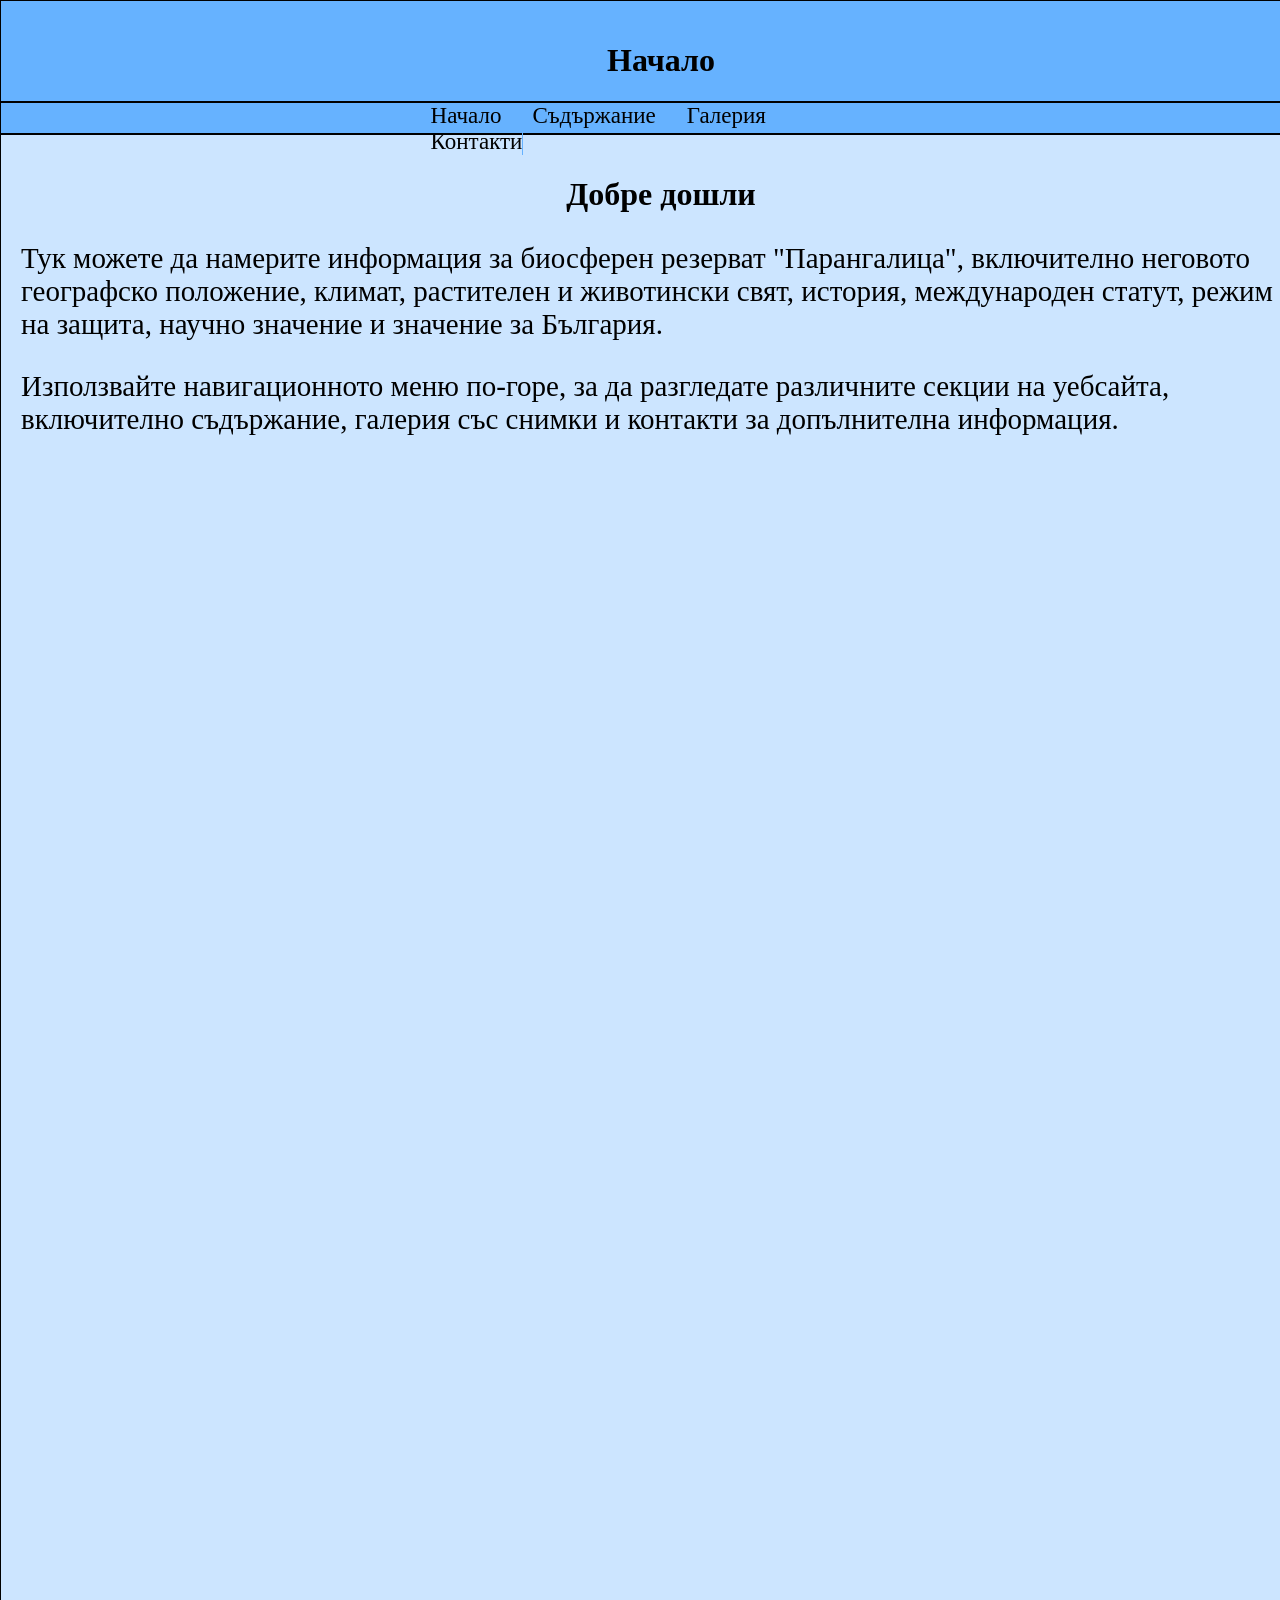
<file: index.html>
<!DOCTYPE html>
<html lang="en">
<head>
    <meta charset="UTF-8">
    <meta name="viewport" content="width=device-width, initial-scale=1.0">
    <title>Document</title>
    <link rel="stylesheet" type="text/css" href="menu.css"/>
</head>
<body>
    <div class="container">
        <div id="header">
            <h1> Начало </h1>
        </div>
        <div id="nav">
            <div class="horizontal">
                <ul>
                    <li> <a href="index.html"> Начало </a> </li>
                    <li> <a href="rezervat1.html"> Съдържание </a> </li>
                    <li> <a href="gallery.html"> Галерия </a> </li>
                    <li> <a href="contacts1.html"> Контакти </a> </li>
                </ul>
            </div>
        </div>
        <div id="section">
            <h1> Добре дошли </h1>
            <p id="paragraf1"> Тук можете да намерите информация за биосферен резерват "Парангалица", включително неговото географско положение, климат, растителен и животински свят, история, международен статут, режим на защита, научно значение и значение за България. </p>
            <p id="paragraf1"> Използвайте навигационното меню по-горе, за да разгледате различните секции на уебсайта, включително съдържание, галерия със снимки и контакти за допълнителна информация. </p>
        </div>
    </div>
    
</body>
</html>
</file>
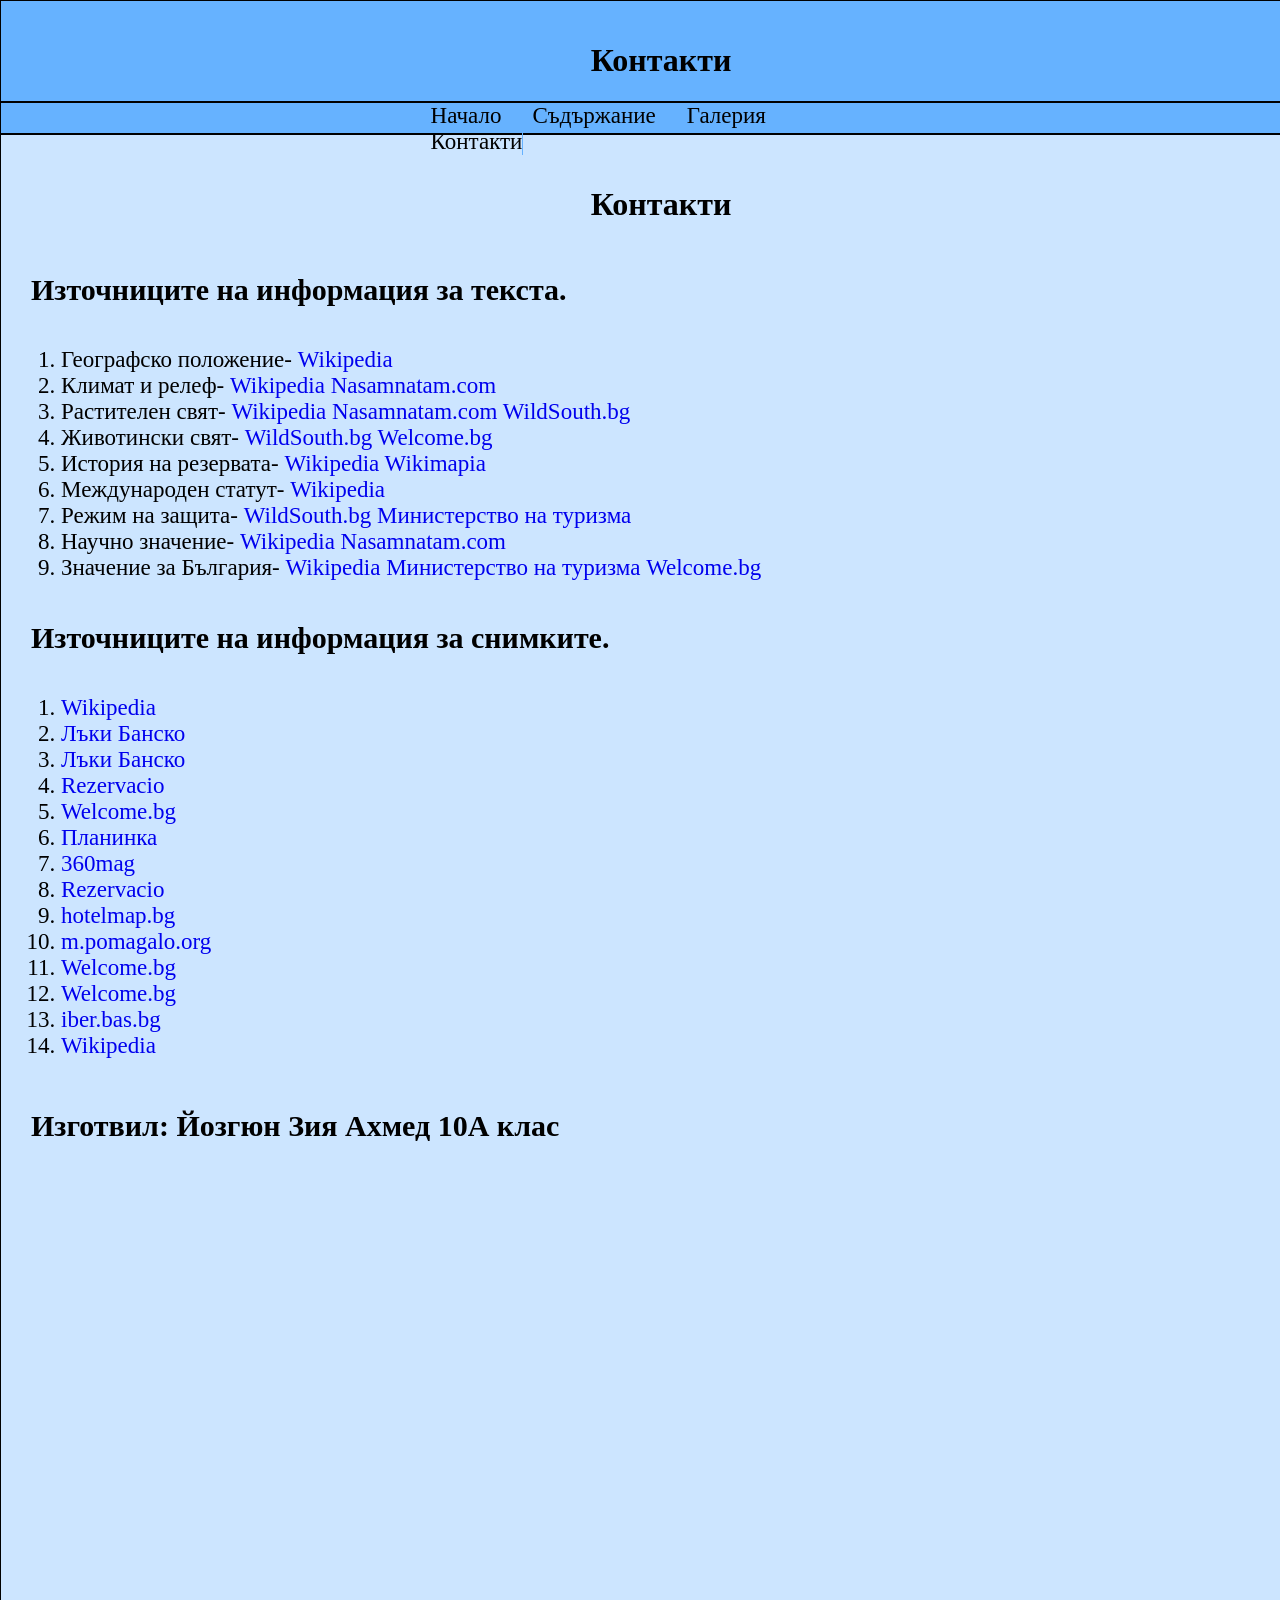
<file: contacts1.html>
<!DOCTYPE html>
<html lang="en">
<head>
    <meta charset="UTF-8">
    <meta name="viewport" content="width=device-width, initial-scale=1.0">
    <title>Document</title>
    <link rel="stylesheet" type="text/css" href="menu.css">
</head>
<body>
    <div class="container">
        <div id="header">
            <h1> Контакти </h1>
        </div>
        <div id="nav">
            <div class="horizontal">
                <ul>
                    <li> <a href="index.html"> Начало </a> </li>
                    <li> <a href="rezervat1.html"> Съдържание </a> </li>
                    <li> <a href="gallery.html"> Галерия </a> </li>
                    <li> <a href="contacts1.html"> Контакти </a> </li>
                </ul>
            </div>
        </div>
        <div id="section">
            <h1 id="zaglavie2"> Контакти </h1>
            <h3 id="malkozaglavie2"> Източниците на информация за текста. </h3>
            <ol>
                <li>Географско положение-<a href="https://en.wikipedia.org/wiki/Parangalitsa"> Wikipedia </a> </li>
                <li>Климат и релеф-<a href="https://en.wikipedia.org/wiki/Parangalitsa"> Wikipedia </a> <a href="https://www.nasamnatam.com/statia/Biosferen_rezervat_Parangalica_v_Rila-2418.html"> Nasamnatam.com </a> </li>
                <li>Растителен свят-<a href="https://en.wikipedia.org/wiki/Parangalitsa"> Wikipedia </a> <a href="https://www.nasamnatam.com/statia/Biosferen_rezervat_Parangalica_v_Rila-2418.html"> Nasamnatam.com </a> <a href="https://www.wildsouth.bg/pages/en/protected-teritorries-en.html"> WildSouth.bg </a> </li>
                <li>Животински свят-<a href="https://www.wildsouth.bg/pages/en/protected-teritorries-en.html"> WildSouth.bg </a> <a href="https://welcome.bg/en/listing/parangalitsa-reserve/"> Welcome.bg </a> </li>
                <li>История на резервата-<a href="https://en.wikipedia.org/wiki/Parangalitsa"> Wikipedia </a> <a href="https://wikimapia.org/21187087/Parangalitsa-Biosphere-Reserve"> Wikimapia </a> </li>
                <li>Международен статут-<a href="https://en.wikipedia.org/wiki/Parangalitsa"> Wikipedia </a> </li>
                <li>Режим на защита-<a href="https://www.wildsouth.bg/pages/en/protected-teritorries-en.html"> WildSouth.bg </a> <a href="https://www.tourism.government.bg"> Министерство на туризма </a> </li>
                <li>Научно значение-<a href="https://en.wikipedia.org/wiki/Parangalitsa"> Wikipedia </a> <a href="https://www.nasamnatam.com/statia/Biosferen_rezervat_Parangalica_v_Rila-2418.html"> Nasamnatam.com </a> </li>
                <li>Значение за България-<a href="https://en.wikipedia.org/wiki/Parangalitsa"> Wikipedia </a> <a href="https://www.tourism.government.bg"> Министерство на туризма </a> <a href="https://welcome.bg/en/listing/parangalitsa-reserve/"> Welcome.bg </a> </li>
            </ol>
            <h3 id="malkozaglavie2"> Източниците на информация за снимките. </h3>
            <ol>
                <li>  <a href="https://bg.wikipedia.org/wiki/%D0%9F%D0%B0%D1%80%D0%B0%D0%BD%D0%B3%D0%B0%D0%BB%D0%B8%D1%86%D0%B0"> Wikipedia </a> </li>
                <li>  <a href="https://luckybansko.bg/biosferen-rezervat-parangalitsa-v-rila-p102994/"> Лъки Банско </a> </li>
                <li>  <a href="https://luckybansko.bg/biosferen-rezervat-parangalitsa-v-rila-p102994/"> Лъки Банско </a> </li>
                <li>  <a href="https://rezervaciq.com/zabelejitelnosti/rezervat-parangalica/1034"> Rezervacio </a> </li>
                <li>  <a href="https://welcome.bg/listing/%D1%80%D0%B5%D0%B7%D0%B5%D1%80%D0%B2%D0%B0%D1%82-%D0%BF%D0%B0%D1%80%D0%B0%D0%BD%D0%B3%D0%B0%D0%BB%D0%B8%D1%86%D0%B0/"> Welcome.bg </a> </li>
                <li>  <a href="https://planinka.bg/marshruti/naj-visokoto-darvo-v-balgariya/"> Планинка </a> </li>
                <li>  <a href="https://www.360mag.bg/posts/45583"> 360mag </a> </li>
                <li>  <a href="https://rezervaciq.com/zabelejitelnosti/rezervat-parangalica/1034"> Rezervacio </a> </li>
                <li>  <a href="http://www.hotelmap.bg/%D0%B1%D0%BB%D0%B0%D0%B3%D0%BE%D0%B5%D0%B2%D0%B3%D1%80%D0%B0%D0%B4-%D0%B7%D0%B0%D0%B1%D0%B5%D0%BB%D0%B5%D0%B6%D0%B8%D1%82%D0%B5%D0%BB%D0%BD%D0%BE%D1%81%D1%82-%D1%80%D0%B5%D0%B7%D0%B5%D1%80%D0%B2%D0%B0%D1%82-%D0%BF%D0%B0%D1%80%D0%B0%D0%BD%D0%B3%D0%B0%D0%BB%D0%B8%D1%86%D0%B0.html"> hotelmap.bg </a> </li>
                <li>  <a href="https://m.pomagalo.org/download/875430"> m.pomagalo.org </a> </li>
                <li> <a href="https://welcome.bg/wp-content/uploads/2020/02/386_006_Parangalica_rezervat.jpg"> Welcome.bg </a> </li>
                <li> <a href="https://welcome.bg/wp-content/uploads/2020/02/386_004_Parangalica_rezervat.jpg"> Welcome.bg </a> </li>
                <li> <a href="http://www.iber.bas.bg/?q=bg/node/116"> iber.bas.bg </a> </li>
                <li> <a href="https://bg.wikipedia.org/wiki/%D0%9A%D0%B0%D1%84%D1%8F%D0%B2%D0%B0_%D0%BC%D0%B5%D1%87%D0%BA%D0%B0"> Wikipedia </a> </li>
            </ol>
            <h4 id="malkozaglavie1"> Изготвил: Йозгюн Зия Ахмед 10А клас </h4>
        </div>
    </div>
    
</body>
</html>
</file>
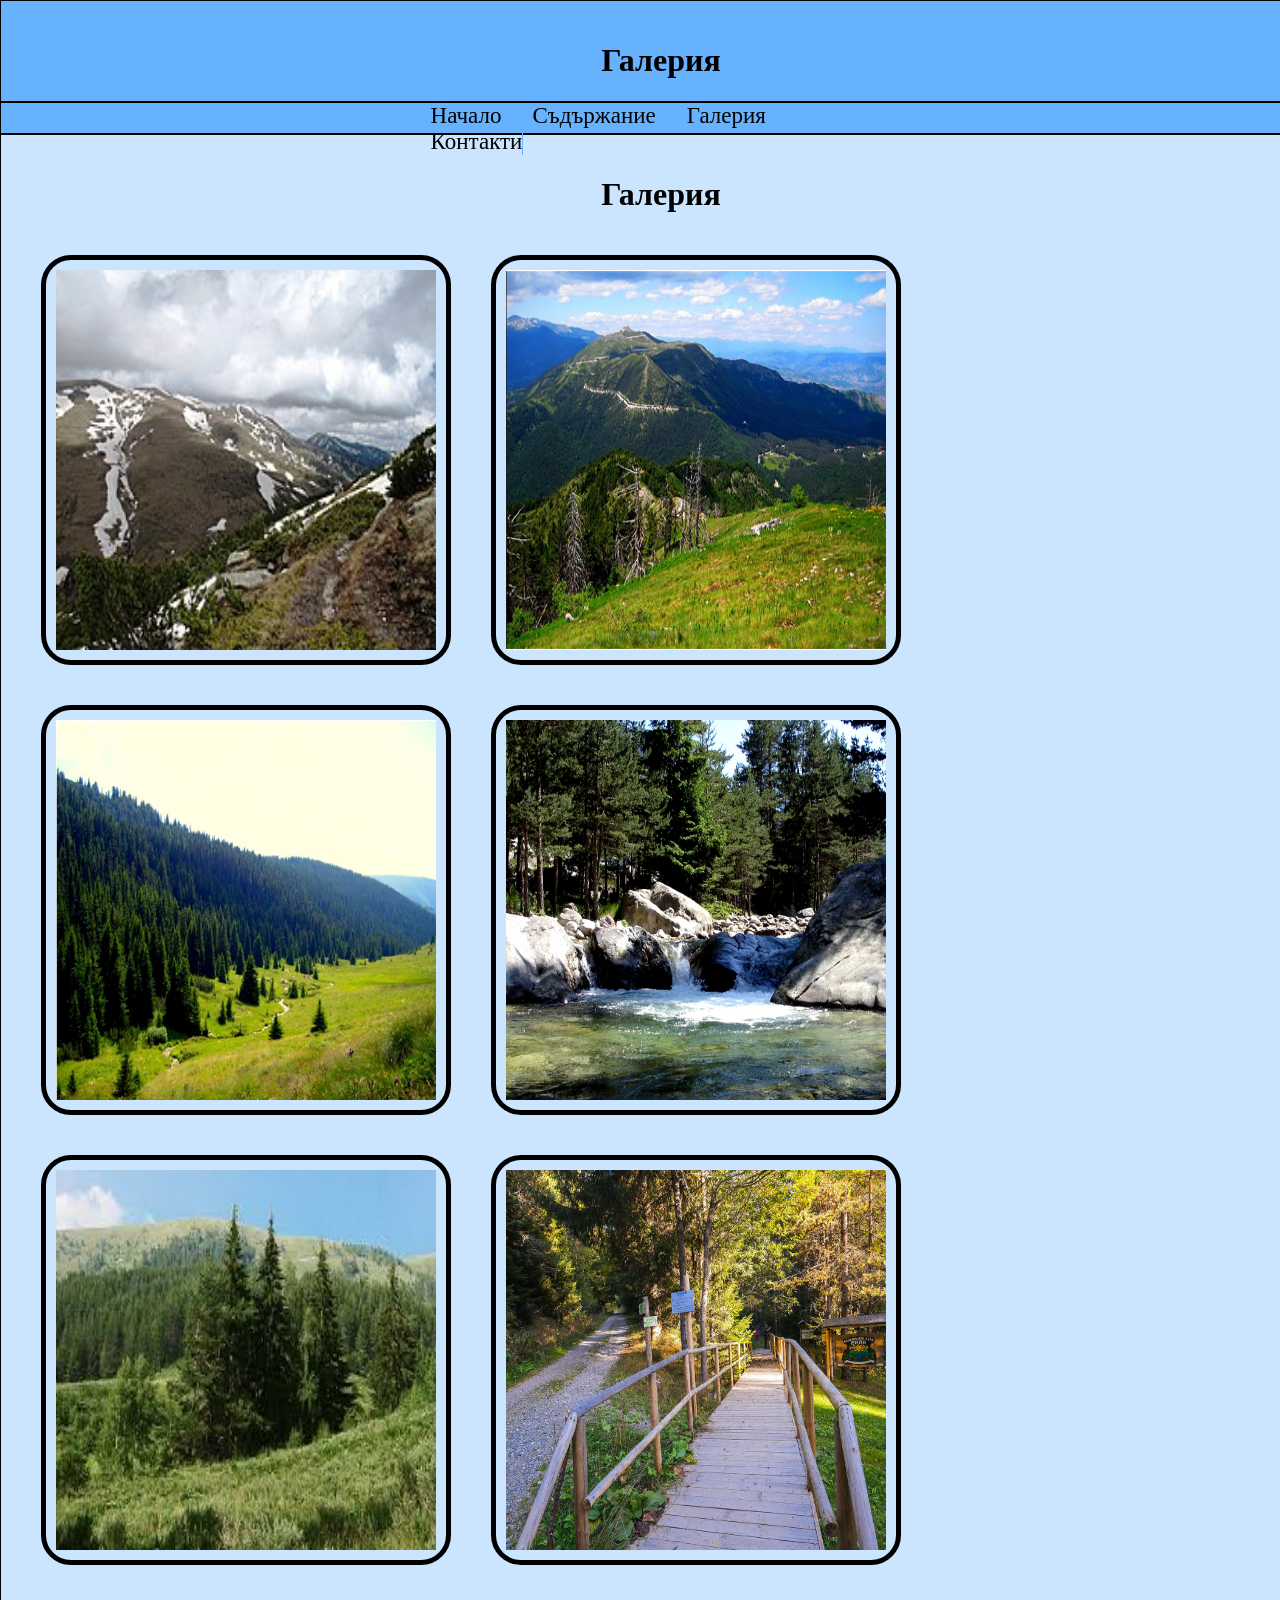
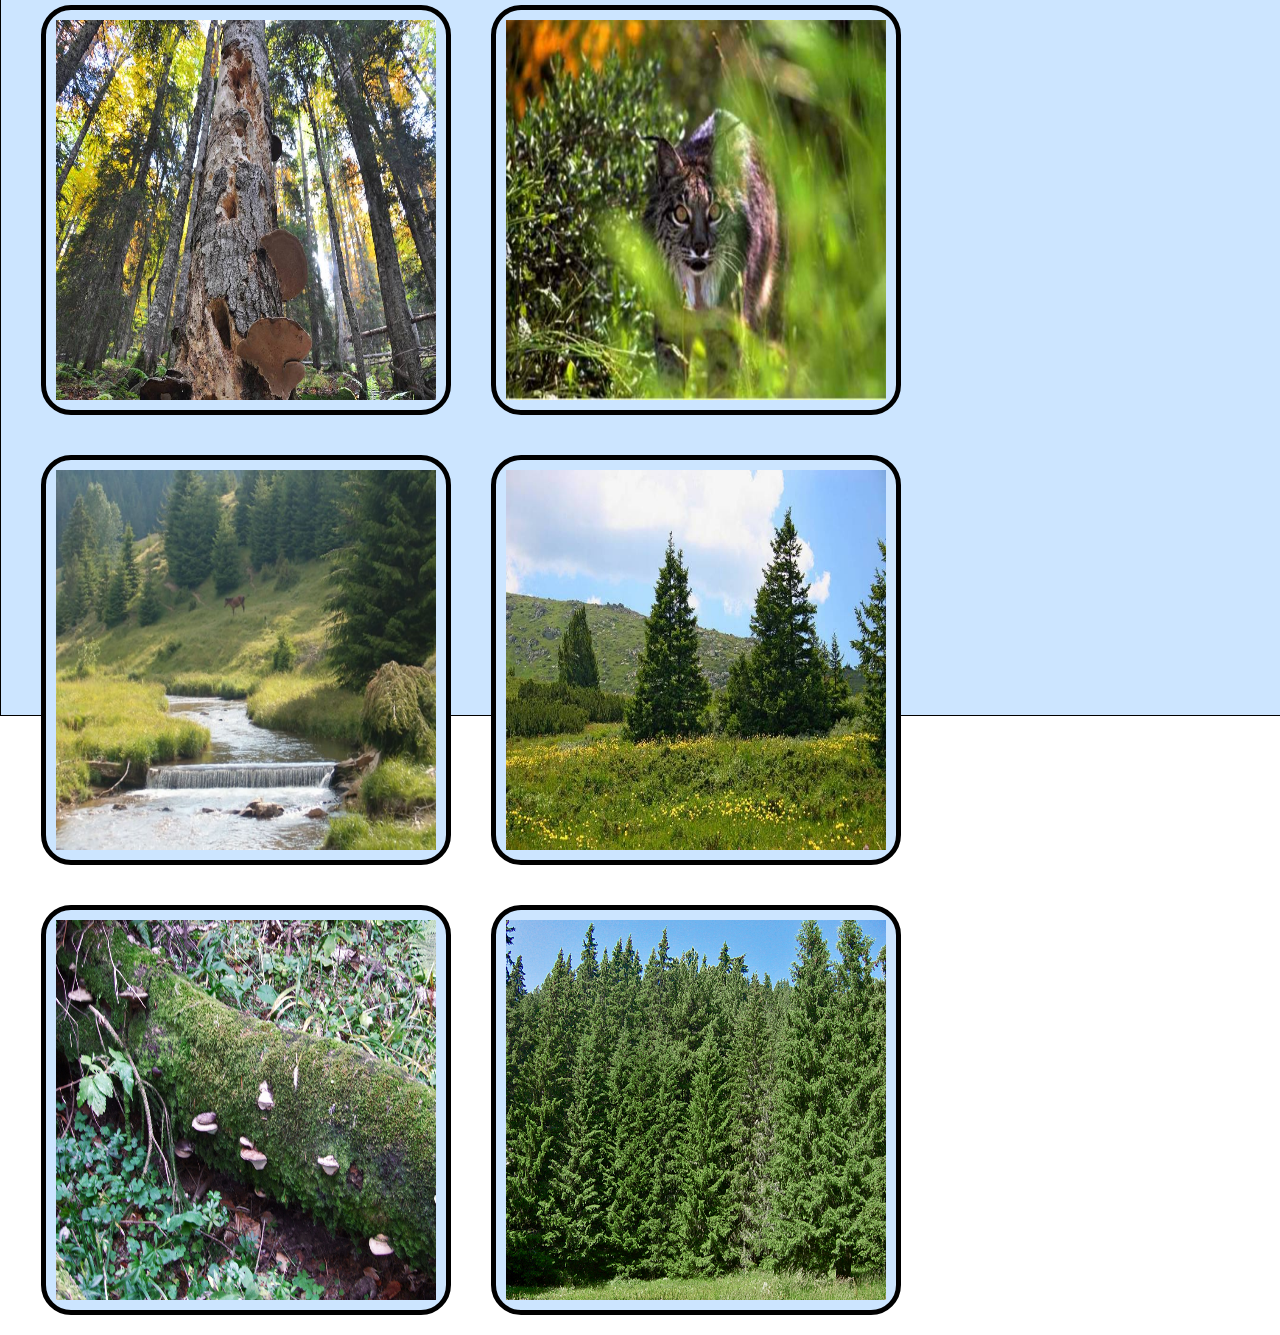
<file: gallery.html>
<!DOCTYPE html>
<html lang="en">
<head>
    <meta charset="UTF-8">
    <meta name="viewport" content="width=device-width, initial-scale=1.0">
    <title>Document</title>
    <link rel="stylesheet" type="text/css" href="menu.css"/>
</head>
<body>
    <div class="container">
        <div id="header">
            <h1> Галерия </h1>
        </div>
        <div id="nav">
            <div class="horizontal">
                <ul>
                    <li> <a href="index.html"> Начало </a> </li>
                    <li> <a href="rezervat1.html"> Съдържание </a> </li>
                    <li> <a href="gallery.html"> Галерия </a> </li>
                    <li> <a href="contacts1.html"> Контакти </a> </li>
                </ul>
            </div>
        </div>
        <div id="section">
            <h1> Галерия </h1>
            <div id="block1">
                <img id="snimka1" src="Малък_Мечи_връх.jpg">
            </div>
            <div id="block2">
                <img id="snimka2" src="2020-02-11_10h12_06.png">
            </div>
            <div id="block3">
                <img id="snimka3" src="2020-02-11_10h12_12.png">
            </div>
            <div id="block4">
                <img id="snimka4" src="sights_1034_1633808684NP-RILA.jpg">
            </div>
            <div id="block5">
                <img id="snimka5" src="images (3).jpg">
            </div>
            <div id="block6">
                <img id="snimka6" src="DSCF6830-1.jpg">
            </div>
            <div id="block7">
                <img id="snimka7" src="11081251_904694239550675_4263264575689459314_n.jpg">
            </div>
            <div id="block8">
                <img id="snimka8" src="0d99f729afaa13778986a68abae1dfd320100503_0021.jpg">
            </div>
            <div id="block9">
                <img id="snimka9" src="material003.png">
            </div>
            <div id="block10">
                <img id="snimka10" src="sights_1034_1488589070024_005_Vitosha.jpg.jpg">
            </div>
            <div id="block11">
                <img id="snimka11" src="386_006_Parangalica_rezervat.jpg">
            </div>
            <div id="block12"> 
                <img id="snimka12" src="386_004_Parangalica_rezervat.jpg">
            </div>
        </div>
    </div>
    
</body>
</html>
</file>
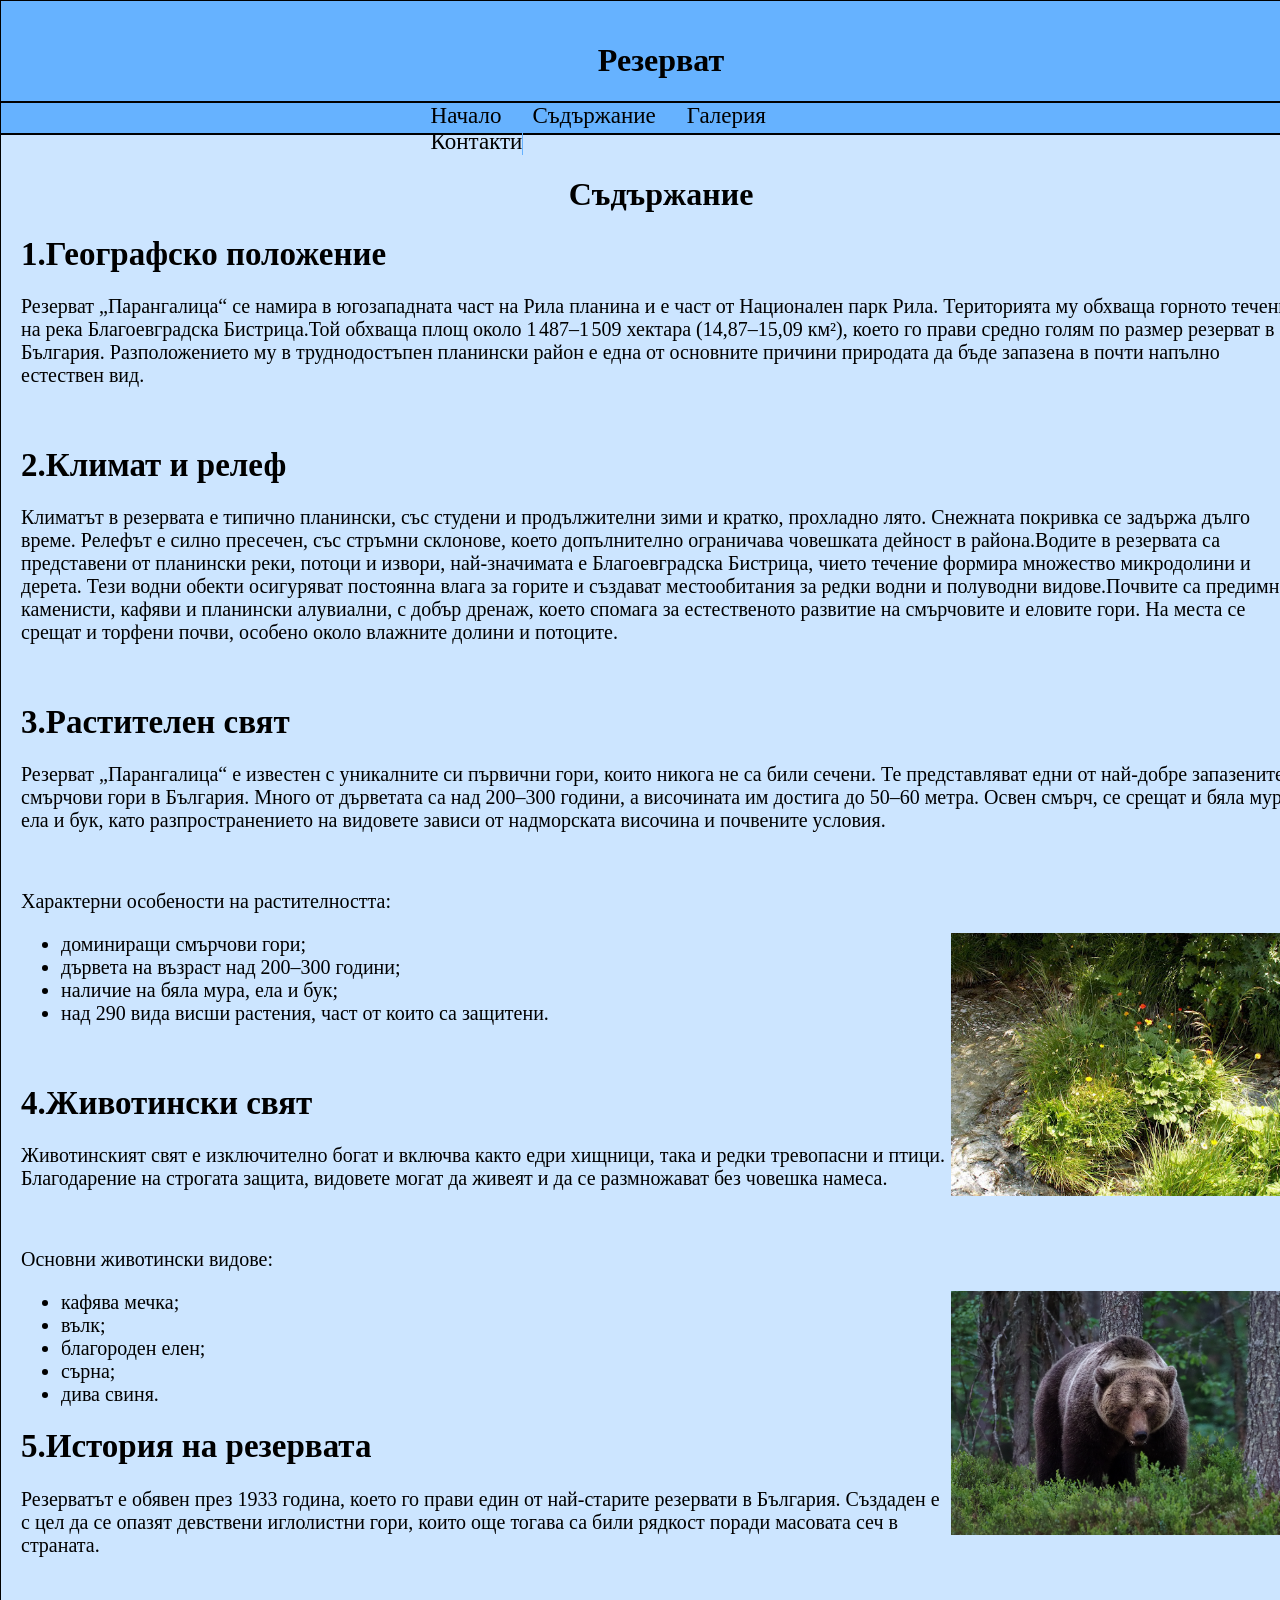
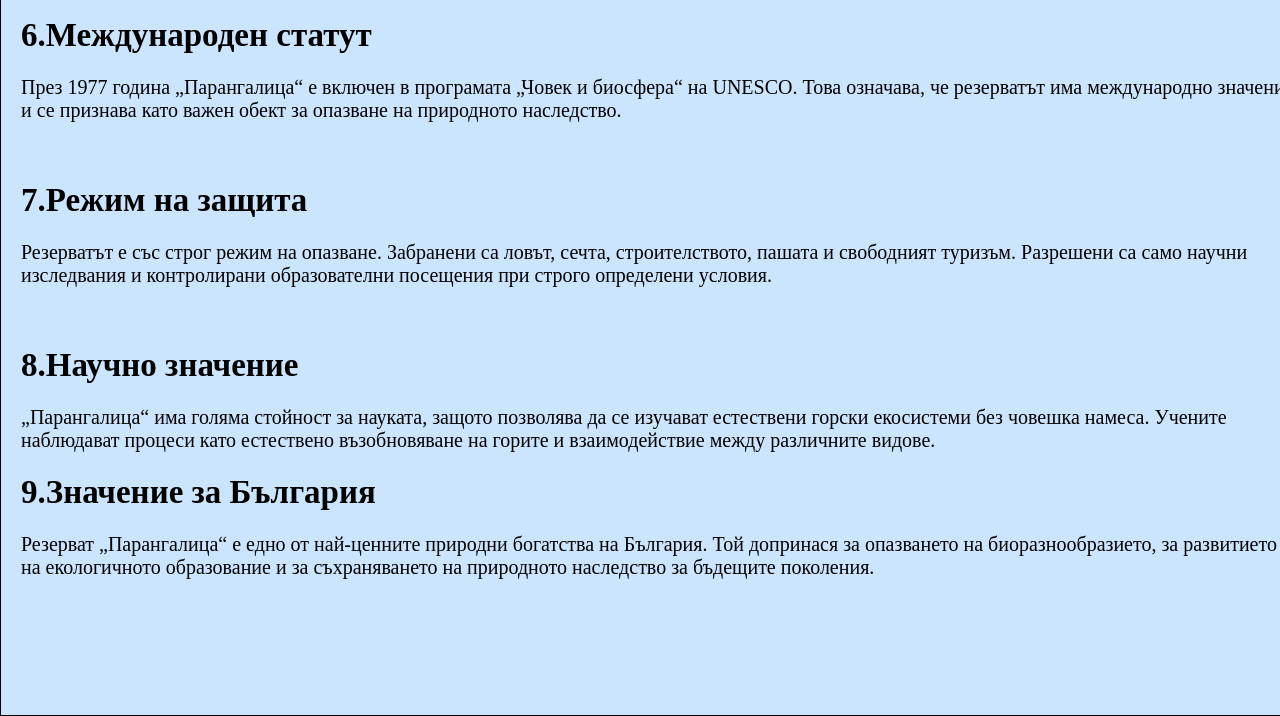
<file: rezervat1.html>
<!DOCTYPE html>
<html lang="en">
<head>
    <meta charset="UTF-8">
    <meta name="viewport" content="width=device-width, initial-scale=1.0">
    <title>Document</title>
    <link rel="stylesheet" type="text/css" href="menu.css"/>
</head>
<body>
    <div class="container">
        <div id="header">
            <h1> Резерват </h1>
        </div>
        <div id="nav">
            <div class="horizontal">
                <ul>
                    <li> <a href="index.html"> Начало </a> </li>
                    <li> <a href="rezervat1.html"> Съдържание </a> </li>
                    <li> <a href="gallery.html"> Галерия </a> </li>
                    <li> <a href="contacts1.html"> Контакти </a> </li>
                </ul>
            </div>
        </div>
        <div id="section">
            <h1> Съдържание </h1>
            <h1 id="zaglavie1"> 1.Географско положение </h1>
            <p id="paragraf2"> Резерват „Парангалица“ се намира в югозападната част на Рила планина и е част от Национален парк Рила. Територията му обхваща горното течение на река Благоевградска Бистрица.Той обхваща площ около 1 487–1 509 хектара (14,87–15,09 км²), което го прави средно голям по размер резерват в България. Разположението му в труднодостъпен планински район е една от основните причини природата да бъде запазена в почти напълно естествен вид. </p>
            <br>
            <h1 id="zaglavie1"> 2.Климат и релеф </h1>
            <p id="paragraf2"> Климатът в резервата е типично планински, със студени и продължителни зими и кратко, прохладно лято. Снежната покривка се задържа дълго време. Релефът е силно пресечен, със стръмни склонове, което допълнително ограничава човешката дейност в района.Водите в резервата са представени от планински реки, потоци и извори, най-значимата е Благоевградска Бистрица, чието течение формира множество микродолини и дерета. Тези водни обекти осигуряват постоянна влага за горите и създават местообитания за редки водни и полуводни видове.Почвите са предимно каменисти, кафяви и планински алувиални, с добър дренаж, което спомага за естественото развитие на смърчовите и еловите гори. На места се срещат и торфени почви, особено около влажните долини и потоците. </p>
            <br>
            <h1 id="zaglavie1"> 3.Растителен свят </h1>
            <p id="paragraf2"> Резерват „Парангалица“ е известен с уникалните си първични гори, които никога не са били сечени. Те представляват едни от най-добре запазените смърчови гори в България. Много от дърветата са над 200–300 години, а височината им достига до 50–60 метра. Освен смърч, се срещат и бяла мура, ела и бук, като разпространението на видовете зависи от надморската височина и почвените условия. </p>
            <br>
            <p id="paragraf2"> Характерни особености на растителността: </p>
            <div id="blockSnimka">
            <img id="snimka99" src="unnamed.jpg">
            </div>
                <ul>
                    <li> доминиращи смърчови гори; </li>
                    <li> дървета на възраст над 200–300 години; </li>
                    <li> наличие на бяла мура, ела и бук; </li>
                    <li> над 290 вида висши растения, част от които са защитени. </li>
                </ul>
                <br>
            <h1 id="zaglavie1"> 4.Животински свят </h1>
            <p id="paragraf2"> Животинският свят е изключително богат и включва както едри хищници, така и редки тревопасни и птици. Благодарение на строгата защита, видовете могат да живеят и да се размножават без човешка намеса. </p>
            <br>
            <p id="paragraf2"> Основни животински видове: </p>
            <div id="blockSnimka">
            <img id="snimka98" src="Brown_bear_(Ursus_arctos),_Viiksimo,_Kainuu_region,_Finland_(29058988558).jpg">
            </div>
                <ul>
                    <li> кафява мечка; </li>
                    <li> вълк;</li>
                    <li> благороден елен; </li>
                    <li> сърна; </li>
                    <li> дива свиня. </li>
                </ul>
                <h1 id="zaglavie1"> 5.История на резервата </h1>
                <p id="paragraf2"> Резерватът е обявен през 1933 година, което го прави един от най-старите резервати в България. Създаден е с цел да се опазят девствени иглолистни гори, които още тогава са били рядкост поради масовата сеч в страната. </p>
                <br>
            <h1 id="zaglavie1"> 6.Международен статут </h1>
            <p id="paragraf2"> През 1977 година „Парангалица“ е включен в програмата „Човек и биосфера“ на UNESCO. Това означава, че резерватът има международно значение и се признава като важен обект за опазване на природното наследство. </p>
            <br>
            <h1 id="zaglavie1"> 7.Режим на защита </h1>
            <p id="paragraf2"> Резерватът е със строг режим на опазване. Забранени са ловът, сечта, строителството, пашата и свободният туризъм. Разрешени са само научни изследвания и контролирани образователни посещения при строго определени условия. </p>
            <br>
            <h1 id="zaglavie1"> 8.Научно значение </h1>
            <p id="paragraf2"> „Парангалица“ има голяма стойност за науката, защото позволява да се изучават естествени горски екосистеми без човешка намеса. Учените наблюдават процеси като естествено възобновяване на горите и взаимодействие между различните видове. </p>
            <h1 id="zaglavie1"> 9.Значение за България </h1>
            <p id="paragraf2"> Резерват „Парангалица“ е едно от най-ценните природни богатства на България. Той допринася за опазването на биоразнообразието, за развитието на екологичното образование и за съхраняването на природното наследство за бъдещите поколения. </p>
        </div>
    </div>
    
</body>
</html>
</file>
<file: menu.css>
body
{
    margin: 0;
    padding: 0;
}
#header
{
    width: 100%;
    height: 60px;
    background-color: #66B2FF;
    border: 1px solid black;
    padding: 20px;
}
#nav
{
    width: 100%;
    height: 30px;
    background-color: #66B2FF;
    margin: 0;
    border: 1px solid black;
    padding-left: 20px;
    padding-right: 20px;
}
#section
{
    width: 100%;
    height: 2140px;
    background-color: #CCE5FF; 
    text-align: center;
    margin: 0;
    padding: 20px;
    border: 1px solid black;
}    
.horizontal
{
    width: 36%;
    height: 30px;
    margin: 0 auto;
    background-color: #66B2FF;
}
.horizontal ul
{
    list-style-type: none;
    padding: 0px;
    margin: 0 auto;
}
.horizontal li
{
    float: left;
    padding-right: 30px;

}
.horizontal a
{
    font-size: 23px;
    color: black;
    display: block; 
    border-right:1px solid #66B2FF;
    text-align: center;
}
a:link 
{
    text-decoration: none;
}
a:hover 
{
    background-color: blue;
    color: white;
}
h1
{
    text-align: center;
    
}
#paragraf1
{
    font-size: 29px;
    text-align: left;
}

#zaglavie1
{
    text-align: left;
    font-size: 33px;
}
#paragraf2
{
    font-size: 20px;
    text-align: left;

}
#podtochka1
{
    font-size: 20px;
    text-align: left;
}
ul
{
    font-size: 20px;
    text-align: left;
}
#snimka99
{
    width: 350px;
}
#snimka98
{
   width: 350px;
}
#blockSnimka
{
    width: 350px;
    height: 280px;
    float: right;
    background-color: #CCE5FF;
}

#block1
{
    width:400px;
    height:400px;
    background-color: #CCE5FF;
    float: left;
    border: 5px solid black;
    border-radius: 30px;
    margin:20px;
}
#block2
{
    width:400px;
    height:400px;
    background-color: #CCE5FF;
    float: left;
    border: 5px solid black;
    border-radius: 30px;
    margin:20px;
}
#block3
{
    width:400px;
    height:400px;
    background-color: #CCE5FF;
    float: left;
    border: 5px solid black;
    border-radius: 30px;
    margin:20px;
}
#block4
{
    width:400px;
    height:400px;
    background-color: #CCE5FF;
    float: left;
    border: 5px solid black;
    border-radius: 30px;
    margin:20px;
}
#block5
{
    width:400px;
    height:400px;
    background-color: #CCE5FF;
    float: left;
    border: 5px solid black;
    border-radius: 30px;
    margin:20px;
}
#block6
{
    width:400px;
    height:400px;
    background-color: #CCE5FF;
    float: left;
    border: 5px solid black;
    border-radius: 30px;
    margin:20px;
}
#block7
{
    width:400px;
    height:400px;
    background-color: #CCE5FF;
    float: left;
    border: 5px solid black;
    border-radius: 30px;
    margin:20px;
}
#block8
{
    width:400px;
    height:400px;
    background-color: #CCE5FF;
    float: left;
    border: 5px solid black;
    border-radius: 30px;
    margin:20px;
}
#block9
{
    width:400px;
    height:400px;
    background-color: #CCE5FF;
    float: left;
    border: 5px solid black;
    border-radius: 30px;
    margin:20px;
}
#block10
{
    width:400px;
    height:400px;
    background-color: #CCE5FF;
    float: left;
    border: 5px solid black;
    border-radius: 30px;
    margin:20px;
}
#block11
{
    width:400px;
    height:400px;
    background-color: #CCE5FF;
    float: left;
    border: 5px solid black;
    border-radius: 30px;
    margin:20px;
}
#block12
{
    width:400px;
    height:400px;
    background-color: #CCE5FF;
    float: left;
    border: 5px solid black;
    border-radius: 30px;
    margin:20px;
}
#snimka1
{
    width: 380px;
    height: 380px;
    margin: 10px;
}
#snimka2
{
    width: 380px;
    height: 380px;
    margin: 10px;
}
#snimka3
{
    width: 380px;
    height: 380px;
    margin: 10px;
}
#snimka4
{
    width: 380px;
    height: 380px;
    margin: 10px;
}
#snimka5
{
    width: 380px;
    height: 380px;
    margin: 10px;
}
#snimka6
{
    width: 380px;
    height: 380px;
    margin: 10px;
}
#snimka7
{
    width: 380px;
    height: 380px;
    margin: 10px;
}
#snimka8
{
    width: 380px;
    height: 380px;
    margin: 10px;
}
#snimka9
{
    width: 380px;
    height: 380px;
    margin: 10px;
}
#snimka10
{
    width: 380px;
    height: 380px;
    margin: 10px;
}
#snimka11
{
    width: 380px;
    height: 380px;
    margin: 10px;
}
#snimka12
{
    width: 380px;
    height: 380px;
    margin: 10px;
}

#zaglavie2
{
    text-align: center;
    padding: 10px;
}
#malkozaglavie2
{
    padding: 10px;
    font-size: 30px;
    text-align: left;
}
#malkozaglavie1
{
    padding: 10px;
    font-size: 30px;
    text-align: left;
}
ol
{
    font-size: 23px;
    text-align: left;
}
</file>
